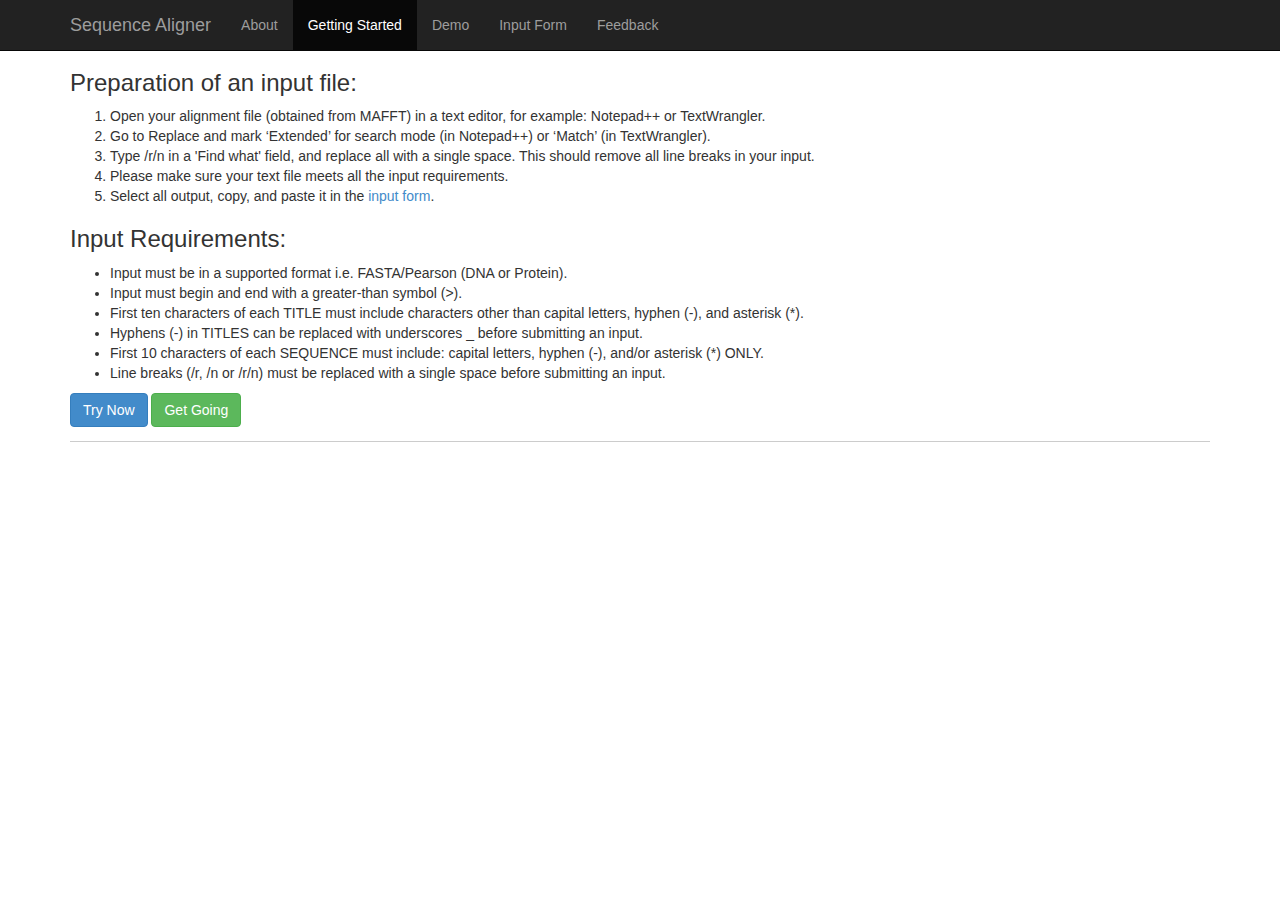
<file: getstarted.html>
﻿<!DOCTYPE html>
<!--[if lt IE 7]>      <html class="no-js lt-ie9 lt-ie8 lt-ie7"> <![endif]-->
<!--[if IE 7]>         <html class="no-js lt-ie9 lt-ie8"> <![endif]-->
<!--[if IE 8]>         <html class="no-js lt-ie9"> <![endif]-->
<!--[if gt IE 8]><!--> <html class="no-js"> <!--<![endif]-->
    <head>
        <meta charset="utf-8">
        <meta http-equiv="X-UA-Compatible" content="IE=edge">
		<title>FASTA to relaxed Phylip: Text Alignment | Getting Started</title>
        <meta name="description" content="FASTA to relaxed Phylip: Text Alignment, conversion between FASTA to sequential non-interleaved Phylip requires text alignment. Sequence aligner helps to align sequences and provides aligned output for RAxML. Getting Started.">        <meta name="viewport" content="width=device-width, initial-scale=1">

        <!-- Place favicon.ico and apple-touch-icon.png in the root directory -->

        <link rel="stylesheet" href="css/normalize.css">
        <link rel="stylesheet" href="css/bootstrap.min.css">
        <link rel="stylesheet" href="css/main.css">
        <link rel="stylesheet" href="css/style_sa.css">
        <script src="js/vendor/modernizr-2.6.2.min.js"></script>
    </head>
    <body>
        <!--[if lt IE 7]>
            <p class="browsehappy">You are using an <strong>outdated</strong> browser. Please <a href="http://browsehappy.com/">upgrade your browser</a> to improve your experience.</p>
        <![endif]-->

        <!-- Add your site or application content here -->
        <nav class="navbar navbar-inverse navbar-fixed-top" role="navigation">
      <div class="container">
        <div class="navbar-header">
          <button type="button" class="navbar-toggle collapsed" data-toggle="collapse" data-target="#navbar" aria-expanded="false" aria-controls="navbar">
            <span class="sr-only">Toggle navigation</span>
            <span class="icon-bar"></span>
            <span class="icon-bar"></span>
            <span class="icon-bar"></span>
          </button>
          <a class="navbar-brand" href="index.html">Sequence Aligner</a>
        </div>
        <div id="navbar" class="collapse navbar-collapse">
          <ul class="nav navbar-nav">
            <li><a href="index.html">About</a></li>
            <li class="active"><a href="getstarted.html">Getting Started</a></li>
            <li><a href="example.html">Demo</a></li>
            <li><a href="inputform.html">Input Form</a></li>
            <li><a href="feedback.html">Feedback</a></li>
          </ul>
        </div><!--/.nav-collapse -->
      </div>
    </nav>

    <div class="container">
        <div class="span12">
			<h3>Preparation of an input file:</h3>
            <ol>
                <li>Open your alignment file (obtained from MAFFT) in a text editor, for example: Notepad++ or TextWrangler.</li>
				<li>Go to Replace and mark ‘Extended’ for search mode (in Notepad++) or ‘Match’ (in TextWrangler).</li>
				<li>Type /r/n in a 'Find what' field, and replace all with a single space. This should remove all line breaks in your input.</li>
				<li>Please make sure your text file meets all the input requirements.</li>
				<li>Select all output, copy, and paste it in the <a href="inputform.html">input form</a>.</li>
			</ol>
            <h3>Input Requirements:</h3>
            <ul>
                <li>Input must be in a supported format i.e. FASTA/Pearson (DNA or Protein).</li>
				<li>Input must begin and end with a greater-than symbol (>).</li>
				<li>First ten characters of each TITLE must include characters other than capital letters, hyphen (-), and asterisk (*).</li>
				<li>Hyphens (-) in TITLES can be replaced with underscores _ before submitting an input.</li>
				<li>First 10 characters of each SEQUENCE must include: capital letters, hyphen (-), and/or asterisk (*) ONLY.</li>
                <li>Line breaks (/r, /n or /r/n) must be replaced with a single space before submitting an input.</li>
            </ul>
			  <p><a class="btn btn-primary" href="example.html" role="button">Try Now</a> <a class="btn btn-success" href="inputform.html" role="button">Get Going</a></p>
        </div>
        <div id="stats"></div>
        <div id="headtext"></div>
        <div id="debug"></div>
        <hr />
        <div id="output"></div>
        </div>
      </div>
    </div><!-- /.container -->
        
        

        <script src="//ajax.googleapis.com/ajax/libs/jquery/1.10.2/jquery.min.js"></script>
        <script>window.jQuery || document.write('<script src="js/vendor/jquery-1.10.2.min.js"><\/script>')</script>
        <script src="js/bootstrap.min.js"></script>
        <script src="js/plugins.js"></script>
        

        <!-- Google Analytics: change UA-XXXXX-X to be your site's ID. -->
        <script>
          (function(i,s,o,g,r,a,m){i['GoogleAnalyticsObject']=r;i[r]=i[r]||function(){
          (i[r].q=i[r].q||[]).push(arguments)},i[r].l=1*new Date();a=s.createElement(o),
          m=s.getElementsByTagName(o)[0];a.async=1;a.src=g;m.parentNode.insertBefore(a,m)
          })(window,document,'script','//www.google-analytics.com/analytics.js','ga');
          ga('create', 'UA-56557801-1', 'auto');
          ga('send', 'pageview');

        </script>
    </body>
</html>
</file>
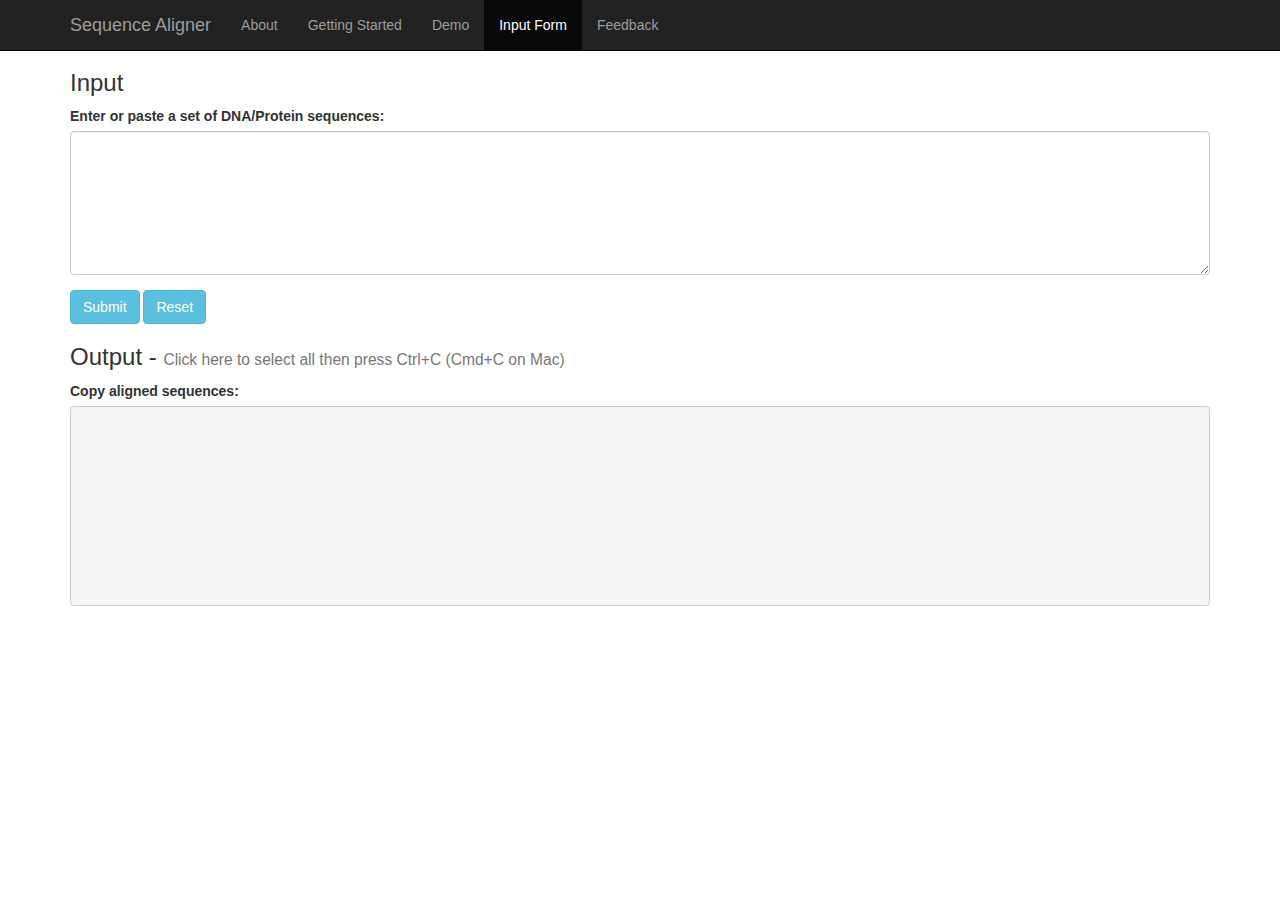
<file: inputform.html>
﻿<!DOCTYPE html>
<!--[if lt IE 7]>      <html class="no-js lt-ie9 lt-ie8 lt-ie7"> <![endif]-->
<!--[if IE 7]>         <html class="no-js lt-ie9 lt-ie8"> <![endif]-->
<!--[if IE 8]>         <html class="no-js lt-ie9"> <![endif]-->
<!--[if gt IE 8]><!--> <html class="no-js"> <!--<![endif]-->
    <head>
        <meta charset="utf-8">
        <meta http-equiv="X-UA-Compatible" content="IE=edge">
		<title>FASTA to relaxed Phylip: Text Alignment | Input Form</title>
        <meta name="description" content="FASTA to relaxed Phylip: Text Alignment, conversion between FASTA to sequential non-interleaved Phylip requires text alignment. Sequence aligner helps to align sequences and provides aligned output for RAxML. Input Form">
        <meta name="viewport" content="width=device-width, initial-scale=1">

        <!-- Place favicon.ico and apple-touch-icon.png in the root directory -->

        <link rel="stylesheet" href="css/normalize.css">
        <link rel="stylesheet" href="css/bootstrap.min.css">
        <link rel="stylesheet" href="css/main.css">
        <link rel="stylesheet" href="css/style_sa.css">
        <script src="js/vendor/modernizr-2.6.2.min.js"></script>
    </head>
    <body>
        <!--[if lt IE 7]>
            <p class="browsehappy">You are using an <strong>outdated</strong> browser. Please <a href="http://browsehappy.com/">upgrade your browser</a> to improve your experience.</p>
        <![endif]-->

        <!-- Add your site or application content here -->
        <nav class="navbar navbar-inverse navbar-fixed-top" role="navigation">
      <div class="container">
        <div class="navbar-header">
          <button type="button" class="navbar-toggle collapsed" data-toggle="collapse" data-target="#navbar" aria-expanded="false" aria-controls="navbar">
            <span class="sr-only">Toggle navigation</span>
            <span class="icon-bar"></span>
            <span class="icon-bar"></span>
            <span class="icon-bar"></span>
          </button>
          <a class="navbar-brand" href="index.html">Sequence Aligner</a>
        </div>
        <div id="navbar" class="collapse navbar-collapse">
          <ul class="nav navbar-nav">
            <li><a href="index.html">About</a></li>
            <li><a href="getstarted.html">Getting Started</a></li>
            <li><a href= "example.html">Demo</a></li>
            <li class="active"><a href= "inputform.html">Input Form</a></li>
            <li><a href="feedback.html">Feedback</a></li>
          </ul>
        </div><!--/.nav-collapse -->
      </div>
    </nav>

    <div class="container">
        <div class="span12">
            <h3>Input</h3>
			<div class="form-group">
			  <label for="comment">Enter or paste a set of DNA/Protein sequences:</label>
			  <textarea class="form-control" rows="7" id="seqinput"></textarea>
			</div>
			<div>
				<a href="#" class="btn btn-info" id="runcode">Submit</a> <a href="#" class="btn btn-info" id="resetcode">Reset</a>
			</div>
			<h3>Output - <small style="cursor:pointer;" onclick="javascript:selectText('seqoutput');">Click here to select all then press Ctrl+C (Cmd+C on Mac)</small></h3>
			<div class="form-group">
			  <label for="comment">Copy aligned sequences:</label>
			  <pre id="seqoutput" xml:space="preserve" style="min-height: 200px;"></pre>
			</div>
        </div>
      </div>
    </div><!-- /.container -->
        
        

        <script src="//ajax.googleapis.com/ajax/libs/jquery/1.10.2/jquery.min.js"></script>
        <script>window.jQuery || document.write('<script src="js/vendor/jquery-1.10.2.min.js"><\/script>')</script>
        <script src="js/bootstrap.min.js"></script>
        <script src="js/plugins.js"></script>
		<script src="js/example_sa.js"></script>
        

        <!-- Google Analytics: change UA-XXXXX-X to be your site's ID. -->
        <script>
          (function(i,s,o,g,r,a,m){i['GoogleAnalyticsObject']=r;i[r]=i[r]||function(){
          (i[r].q=i[r].q||[]).push(arguments)},i[r].l=1*new Date();a=s.createElement(o),
          m=s.getElementsByTagName(o)[0];a.async=1;a.src=g;m.parentNode.insertBefore(a,m)
          })(window,document,'script','//www.google-analytics.com/analytics.js','ga');
          ga('create', 'UA-56557801-1', 'auto');
          ga('send', 'pageview');

        </script>
    </body>
</html>
</file>
<file: css/main.css>
/*! HTML5 Boilerplate v4.3.0 | MIT License | http://h5bp.com/ */

/*
 * What follows is the result of much research on cross-browser styling.
 * Credit left inline and big thanks to Nicolas Gallagher, Jonathan Neal,
 * Kroc Camen, and the H5BP dev community and team.
 */

/* ==========================================================================
   Base styles: opinionated defaults
   ========================================================================== */

html,
button,
input,
select,
textarea {
    color: #222;
}

html {
    font-size: 1em;
    line-height: 1.4;
}

/*
 * Remove text-shadow in selection highlight: h5bp.com/i
 * These selection rule sets have to be separate.
 * Customize the background color to match your design.
 */

::-moz-selection {
    background: #b3d4fc;
    text-shadow: none;
}

::selection {
    background: #b3d4fc;
    text-shadow: none;
}

/*
 * A better looking default horizontal rule
 */

hr {
    display: block;
    height: 1px;
    border: 0;
    border-top: 1px solid #ccc;
    margin: 1em 0;
    padding: 0;
}

/*
 * Remove the gap between images, videos, audio and canvas and the bottom of
 * their containers: h5bp.com/i/440
 */

audio,
canvas,
img,
video {
    vertical-align: middle;
}

/*
 * Remove default fieldset styles.
 */

fieldset {
    border: 0;
    margin: 0;
    padding: 0;
}

/*
 * Allow only vertical resizing of textareas.
 */

textarea {
    resize: vertical;
}

/* ==========================================================================
   Browse Happy prompt
   ========================================================================== */

.browsehappy {
    margin: 0.2em 0;
    background: #ccc;
    color: #000;
    padding: 0.2em 0;
}

/* ==========================================================================
   Author's custom styles
   ========================================================================== */

















/* ==========================================================================
   Helper classes
   ========================================================================== */

/*
 * Image replacement
 */

.ir {
    background-color: transparent;
    border: 0;
    overflow: hidden;
    /* IE 6/7 fallback */
    *text-indent: -9999px;
}

.ir:before {
    content: "";
    display: block;
    width: 0;
    height: 150%;
}

/*
 * Hide from both screenreaders and browsers: h5bp.com/u
 */

.hidden {
    display: none !important;
    visibility: hidden;
}

/*
 * Hide only visually, but have it available for screenreaders: h5bp.com/v
 */

.visuallyhidden {
    border: 0;
    clip: rect(0 0 0 0);
    height: 1px;
    margin: -1px;
    overflow: hidden;
    padding: 0;
    position: absolute;
    width: 1px;
}

/*
 * Extends the .visuallyhidden class to allow the element to be focusable
 * when navigated to via the keyboard: h5bp.com/p
 */

.visuallyhidden.focusable:active,
.visuallyhidden.focusable:focus {
    clip: auto;
    height: auto;
    margin: 0;
    overflow: visible;
    position: static;
    width: auto;
}

/*
 * Hide visually and from screenreaders, but maintain layout
 */

.invisible {
    visibility: hidden;
}

/*
 * Clearfix: contain floats
 *
 * For modern browsers
 * 1. The space content is one way to avoid an Opera bug when the
 *    `contenteditable` attribute is included anywhere else in the document.
 *    Otherwise it causes space to appear at the top and bottom of elements
 *    that receive the `clearfix` class.
 * 2. The use of `table` rather than `block` is only necessary if using
 *    `:before` to contain the top-margins of child elements.
 */

.clearfix:before,
.clearfix:after {
    content: " "; /* 1 */
    display: table; /* 2 */
}

.clearfix:after {
    clear: both;
}

/*
 * For IE 6/7 only
 * Include this rule to trigger hasLayout and contain floats.
 */

.clearfix {
    *zoom: 1;
}

/* ==========================================================================
   EXAMPLE Media Queries for Responsive Design.
   These examples override the primary ('mobile first') styles.
   Modify as content requires.
   ========================================================================== */

@media only screen and (min-width: 35em) {
    /* Style adjustments for viewports that meet the condition */
}

@media print,
       (-o-min-device-pixel-ratio: 5/4),
       (-webkit-min-device-pixel-ratio: 1.25),
       (min-resolution: 120dpi) {
    /* Style adjustments for high resolution devices */
}

/* ==========================================================================
   Print styles.
   Inlined to avoid required HTTP connection: h5bp.com/r
   ========================================================================== */

@media print {
    * {
        background: transparent !important;
        color: #000 !important; /* Black prints faster: h5bp.com/s */
        box-shadow: none !important;
        text-shadow: none !important;
    }

    a,
    a:visited {
        text-decoration: underline;
    }

    a[href]:after {
        content: " (" attr(href) ")";
    }

    abbr[title]:after {
        content: " (" attr(title) ")";
    }

    /*
     * Don't show links for images, or javascript/internal links
     */

    .ir a:after,
    a[href^="javascript:"]:after,
    a[href^="#"]:after {
        content: "";
    }

    pre,
    blockquote {
        border: 1px solid #999;
        page-break-inside: avoid;
    }

    thead {
        display: table-header-group; /* h5bp.com/t */
    }

    tr,
    img {
        page-break-inside: avoid;
    }

    img {
        max-width: 100% !important;
    }

    @page {
        margin: 0.5cm;
    }

    p,
    h2,
    h3 {
        orphans: 3;
        widows: 3;
    }

    h2,
    h3 {
        page-break-after: avoid;
    }
}
</file>
<file: css/style_sa.css>
﻿body{
padding-top: 50px;
}
#input, #debug,#stats {
    display:none;
}
#seqinput{
font-size:13px;
}
p.just{
padding: 0px 17px;
text-align: justify;
}
</file>
